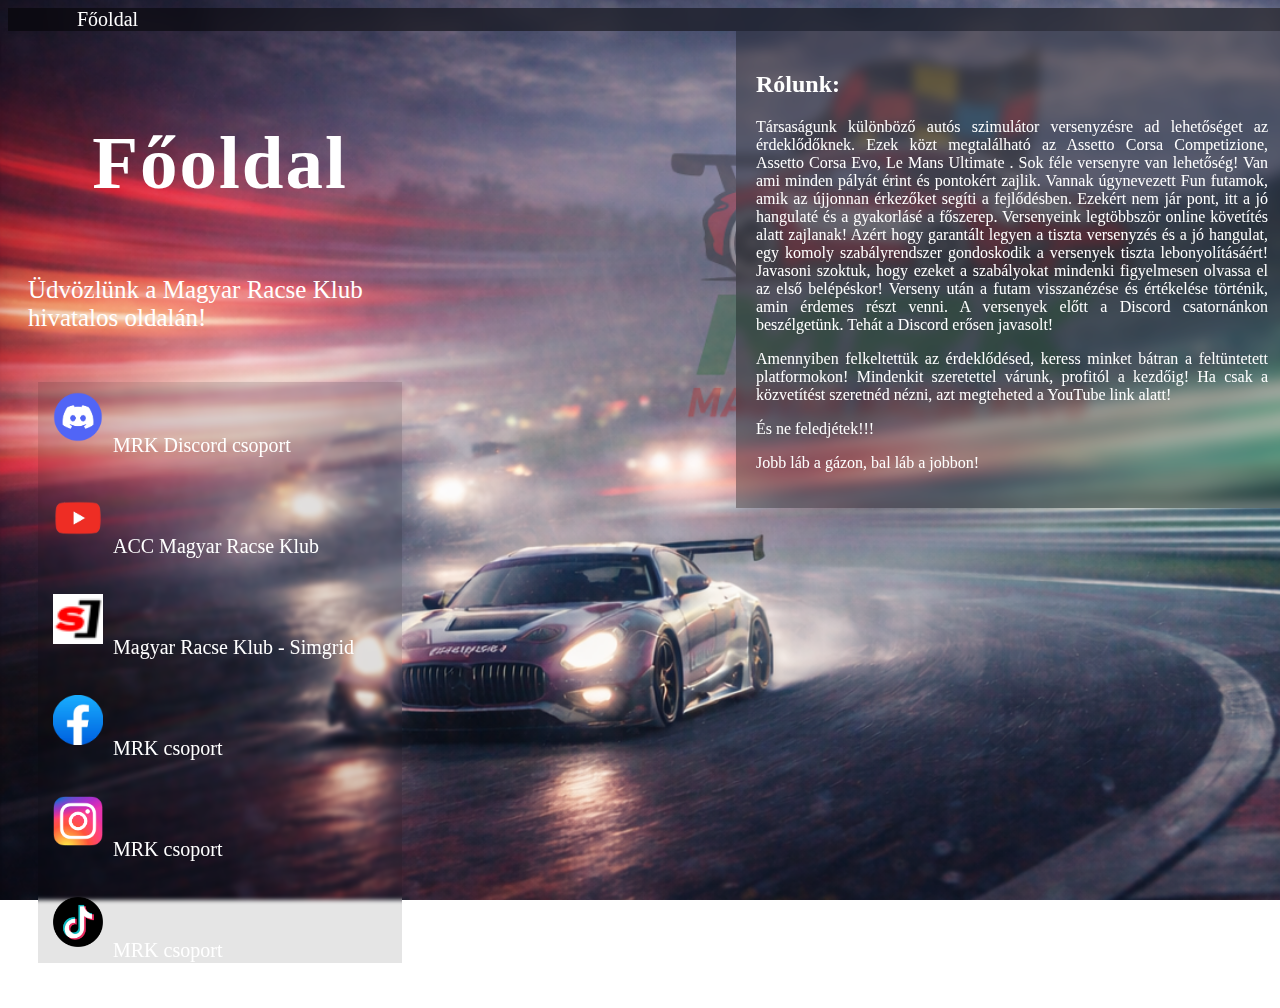
<file: index.html>
<!DOCTYPE html>
<html lang="hu">
<head>
    <meta charset="UTF-8">
    <meta name="viewport" content="width=device-width, initial-scale=1.0">
    <title>Magyar Racse Klub</title>
    <link href="https://cdn.jsdelivr.net/npm/bootstrap@5.3.8/dist/css/bootstrap.min.css" rel="stylesheet" integrity="sha384-sRIl4kxILFvY47J16cr9ZwB07vP4J8+LH7qKQnuqkuIAvNWLzeN8tE5YBujZqJLB" crossorigin="anonymous">
    <link rel="stylesheet" href="style.css">
    <link rel="shortcut icon" href="MRK_LOGO.png" type="image/x-icon">
</head>
<body>
    
    <nav class="navbar navbar-expand navbar-dark sticky-top">
            <a class="navbar-brand" href="index.html">Főoldal</a>
        <div class="navbar-nav">

        </div>
    </nav>

    <div class="baloldal float-start">
        <h1>Főoldal</h1>
        <p>Üdvözlünk a <span class="fw-bold"> Magyar Racse Klub </span> hivatalos oldalán!</p>
        <div class="linkek">
        <p><a target="_blank" href="https://discord.gg/rSrEgTCD2Y"><img class="gomb" src="discordlogo.png" alt="discord">MRK Discord csoport</a></p>
        <p><a target="_blank" href="https://www.youtube.com/@ACCMagyarRacseKlub"><img class="gomb" src="youtubelogo.png" alt="youtbe">ACC Magyar Racse Klub</a></p>
        <p><a target="_blank" href="https://www.thesimgrid.com/communities/magyarracseklub"><img class="gomb" src="simgridlogo.png" alt="youtbe">Magyar Racse Klub - Simgrid</a></p>
        <p><a target="_blank" href="https://www.facebook.com/groups/1037953484455963"><img class="gomb" src="facebooklogo.png" alt="facebook">MRK csoport</a></p>
        <p><a target="_blank" href="https://www.instagram.com/acc_magyar_racse_klub?igsh=OG95MXBxcGx2NGpq&utm_source=qr"><img class="gomb" src="instagramlogo.png" alt="instragram">MRK csoport</a></p>
        <p><a target="_blank" href="https://www.tiktok.com/@accmagyarracseklub?_t=ZN-8yKWmDIUXna&_r=1"><img class="gomb" src="tiktoklogo.png" alt="tiktok">MRK csoport</a></p>
        </div>
    </div>

    <div class="jobboldal float-end">
        <h2>Rólunk:</h2>
    <p>Társaságunk különböző autós szimulátor versenyzésre ad lehetőséget az érdeklődőknek.
    Ezek közt megtalálható az <span class="fw-bold">Assetto Corsa Competizione, Assetto Corsa Evo, Le Mans Ultimate .</span>
    Sok féle versenyre van lehetőség! Van ami minden pályát érint és pontokért zajlik. 
    Vannak úgynevezett Fun futamok, amik az újjonnan érkezőket segíti a fejlődésben.
    Ezekért nem jár pont, itt a jó hangulaté és a gyakorlásé a főszerep.
    Versenyeink legtöbbször online követítés alatt zajlanak!
    Azért hogy garantált legyen a tiszta versenyzés és a jó hangulat, egy komoly szabályrendszer gondoskodik a versenyek tiszta lebonyolításáért! Javasoni szoktuk, hogy ezeket a szabályokat mindenki figyelmesen olvassa el az első belépéskor! Verseny után a futam visszanézése és értékelése történik, amin érdemes részt venni. A versenyek előtt a Discord csatornánkon beszélgetünk.<span class="fw-bold"> Tehát a Discord erősen javasolt!</span></p>


    <p>Amennyiben felkeltettük az érdeklődésed, keress minket bátran a feltüntetett platformokon!
    Mindenkit szeretettel várunk, profitól a kezdőig!
    Ha csak a közvetítést szeretnéd nézni, azt megteheted a YouTube link alatt!</p>

    <p>És ne feledjétek!!!</p>
    <p>Jobb láb a gázon, bal láb a jobbon!</p>
    </div>
</body>
</html>
</file>
<file: style.css>
/*nagy PC*/

@media (max-width: 10000px){
body{
    background-image: url(hatternagy.png);
    background-repeat: no-repeat;
    background-attachment: fixed;
    background-size: cover;
    box-sizing: border-box;
    width: 100%;
}

h1{
    text-align: center;
    font-size: 300%;
    letter-spacing: 2px;
    font-weight: bold;
    padding: 5%;
    color: white;
}

.navbar{
    height: auto;
    padding-left: 5%;
    background-color: rgba(0, 0, 0, 0.5);
    backdrop-filter: blur(10px);
}

.baloldal{
    float: left;
    padding: 20px;
    width: 30%;
    color: white;
    font-size: 25px;
}

.jobboldal{
    float: right;
    align-items: center;
    justify-content: center;
    padding: 20px;
    width: 40%;
    height: auto;
    background-color: rgba(0, 0, 0, 0.3);
    backdrop-filter: blur(6px);
    color: rgb(255, 255, 255);
    text-align: justify;
}

a{
    text-decoration: none;
    color: white;
    padding:5px;
    font-size: 23px;
    font-size: 20px;
}

.gomb{
    width: 50px;
    margin: 10px;
}

.linkek{
    background-color: rgba(0, 0, 0, 0.1);
    backdrop-filter: blur(2px);
    margin: 10px;
    margin-top: 50px;
}
}

/*sima PC*/

@media (max-width: 2300px){
body{
    background-image: url(hatterpc.png);
    background-repeat: no-repeat;
    background-attachment: fixed;
    background-size: cover;
    box-sizing: border-box;
    width: 100%;
}

h1{
    text-align: center;
    font-size: 300%;
    letter-spacing: 2px;
    font-weight: bold;
    padding: 5%;
    color: white;
}

.navbar{
    height: auto;
    padding-left: 5%;
    background-color: rgba(0, 0, 0, 0.5);
    backdrop-filter: blur(10px);
}

.baloldal{
    float: left;
    padding: 20px;
    width: 30%;
    color: white;
    font-size: 25px;
}

.jobboldal{
    float: right;
    align-items: center;
    justify-content: center;
    padding: 20px;
    width: 40%;
    height: auto;
    background-color: rgba(0, 0, 0, 0.3);
    backdrop-filter: blur(6px);
    color: rgb(255, 255, 255);
    text-align: justify;
}

a{
    text-decoration: none;
    color: white;
    padding:5px;
    font-size: 23px;
    font-size: 20px;
}

.gomb{
    width: 50px;
    margin: 10px;
}

.linkek{
    background-color: rgba(0, 0, 0, 0.1);
    backdrop-filter: blur(2px);
    margin: 10px;
    margin-top: 50px;
}
}

/*mobile*/

@media (max-width: 700px){

body{
    background-image: url(hattermobile.png);
    background-repeat: no-repeat;
    background-attachment: fixed;
    background-size: cover;
    box-sizing: border-box;
    width: 100%;
}

h1{
    text-align: center;
    font-size: 70px;
    letter-spacing: 2px;
    font-weight: bold;
    padding: 20px;
    color: white;
}

.navbar{
    height: auto;
    width: auto;
    padding-left: 5%;
    background-color: rgba(0, 0, 0, 0.5);
    backdrop-filter: blur(10px);
}

.baloldal{
    text-align: center;
    padding: 5%;
    width: auto;
    color: white;
    font-size: 25px;
}

.jobboldal{
    height: auto;
    width: auto;
    float: right;
    margin: 5%;
    font-size: 20px;
    color: white;
    text-align: start;
}

a{
    text-decoration: none;
    color: white;
    padding:5px;
    font-size: 25px;
}

.gomb{
    width: 50px;
    margin: 10px;
}

.linkek{
    background-color: rgba(0, 0, 0, 0.1);
    backdrop-filter: blur(2px);
    margin: 10px;
    margin-top: 50px;
}
}
</file>
